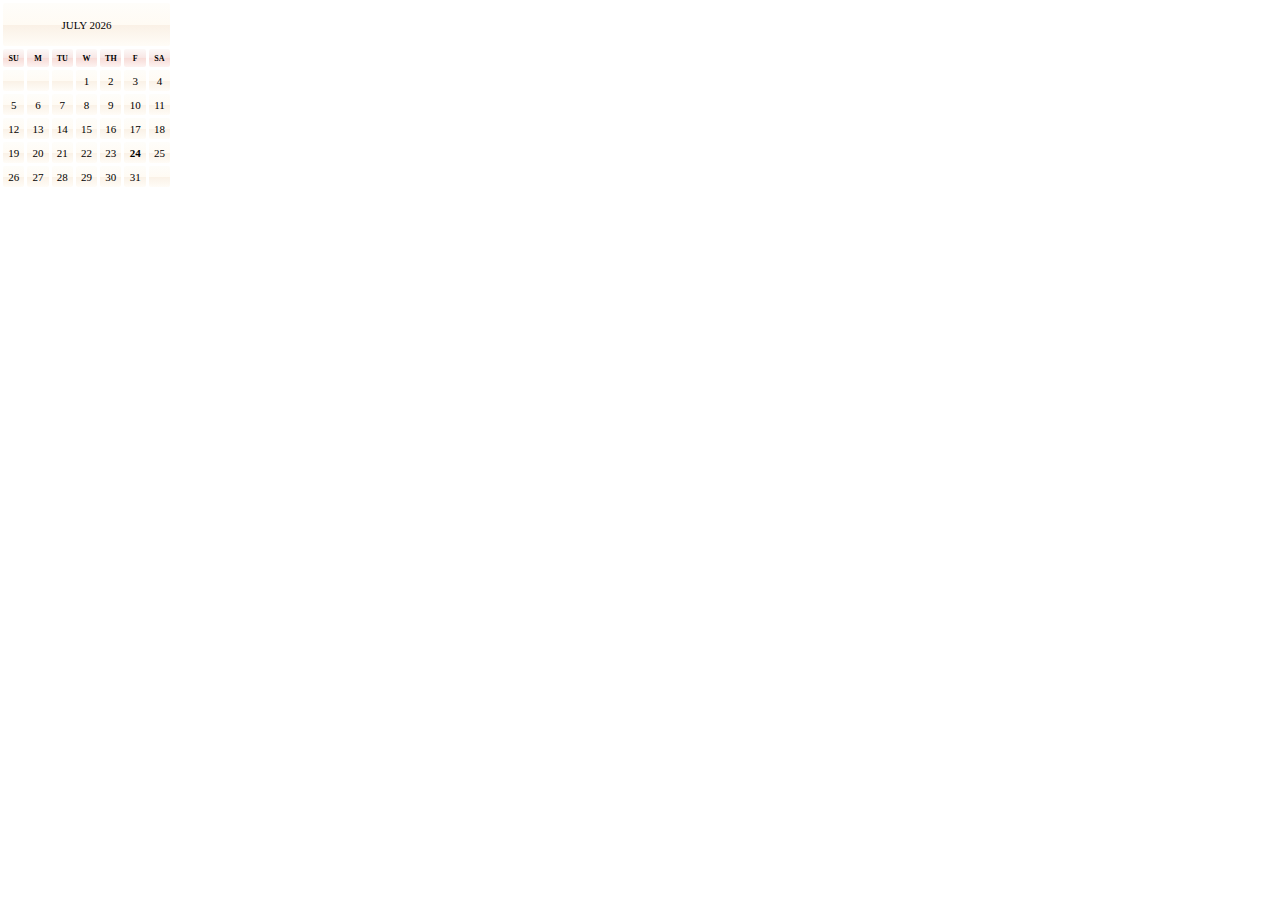
<file: calendarv2.html>
<!DOCTYPE html>
<html lang="en">
<head>
    <meta charset="UTF-8">
    <meta name="viewport" content="width=device-width, initial-scale=1.0">
    <title>Calendar</title>
    <link href="./calendar.css" rel="stylesheet" type="text/css">
</head>
<body>
    <div id="calendar-container"></div>
    <script src="./calendar.js"></script>
    <script>
        document.addEventListener('DOMContentLoaded', () => {
            const myCalendar = new Calendar('calendar-container');
            myCalendar.render();
        });
    </script>
</body>
</html>
</file>
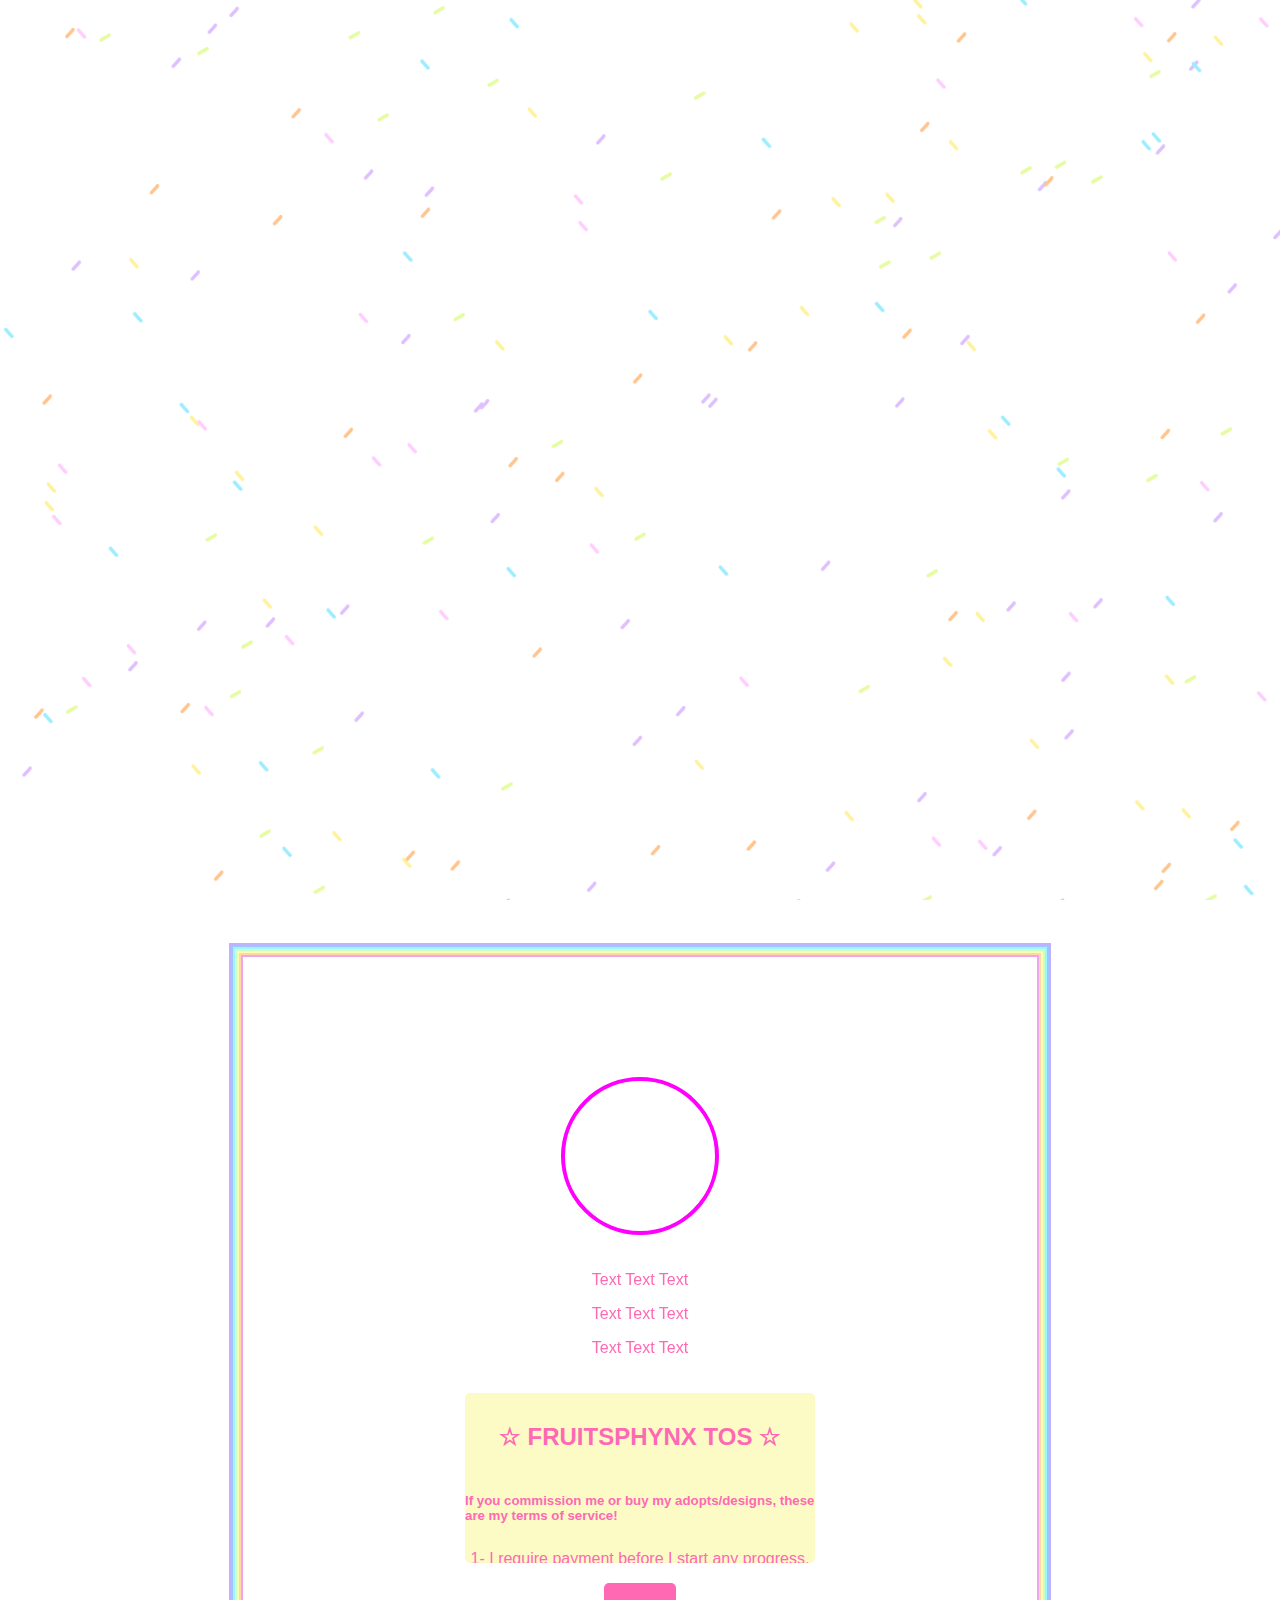
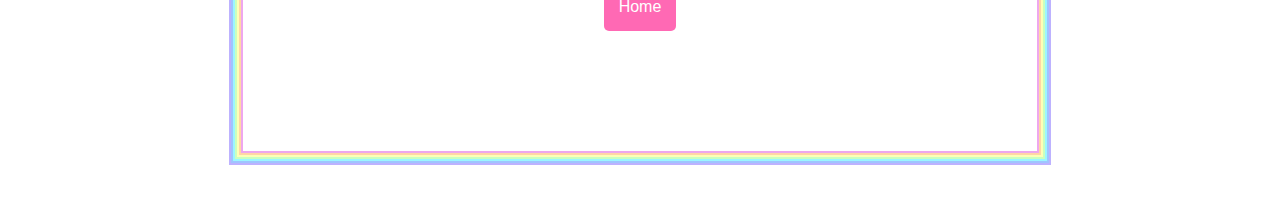
<file: commissions.html>
<!DOCTYPE html>
<html lang="en">
<head>
    <meta charset="UTF-8">
    <meta name="viewport" content="width=device-width, initial-scale=1.0">
    <title>Commissions</title>
    <link rel="icon" type="image/x-icon" href="https://file.garden/aStH4SBKNTw4mZIY/tinysips">
    <link rel="stylesheet" href="commissions.css">
    <script defer src="sprinkles.js"></script>
</head>
<body>
    <canvas id="c"></canvas>
    <canvas id="cursor"></canvas>
    <div class = "page">
        <div class = "content">
            <div class = "header-image"></div>
            <div class = "commission-text">
                <p>Text Text Text</p>
                <p>Text Text Text</p>
                <p>Text Text Text</p>
                <!-- Add more as you wish -->
            </div>
            <div class = "tos-box">
                <h2>☆  FRUITSPHYNX TOS  ☆</h2>
                <h5>If you commission me or buy my adopts/designs, these are my terms of service!</h5>
                <p>1- I require payment before I start any progress.</p>
                <p>2- I reserve the right to refuse any requests or commissions.</p>
                <p>3- my turn around time is within 1 day to 5 weeks, but this can vary depending on workload and time of year. Please wait at least 7 days before requesting an update.</p>
                <p>4- If your commission is intended for a tattoo or commercial use this must be stated when work is commissioned and an additional fee is required. </p>
                <p>5- do not resell my adopts for more than you paid for them unless they have extra art. If you got them without money payment, only trade them unless they have extra art.</p>
                <p>6- Refunds must be requested before commission has started.</p>
                <p>7- If you back out of claiming or holding your adopt I reserve the right to refuse further commissions and purchases.</p>
                <p>8- if you own a design by me, you can redesign it however you’d like. Just make sure it’s still recognizable at my design.</p>
            </div>
            <a href = "index.html">
                <div class = "return-button">
                    <span class = "button-text">Home</span>
                </div>
            </a>
        </div>
    </div>
</body>
</html>
</file>
<file: calendar.css>
/* -------------------------------------- BODY */
body {
    flex-direction: column;
    margin: 0;
    overflow: hidden;
}

::-webkit-scrollbar {
    display: none;
}

/* -------------------------------------- TABLE */
table {
    border: 0;
    background: none;
    border-spacing: 3px;
}

td {
    text-align: center;
    min-width: 21.3px;
    padding: 4.5px 0px;
    font-size: 11px;
    text-transform: uppercase;
    border-radius: 2px;
    background: linear-gradient(to bottom, #fefdfa 0%, #fffbf4 50%, #faf1e6 51%, #fffcf7 100%);
}

/* -------------------------------------- week */
.week-1, .week-2, .week-3, .week-4, .week-5, .week-6, .week-7 {
    background: linear-gradient(to bottom,  rgba(252,249,248,1) 0%,rgba(248,230,228,1) 50%,rgba(247,219,215,1) 51%,rgba(253,243,241,1) 100%);
    font-weight: bold;
    font-size: 8px;
}

/* -------------------------------------- month */
.month {
    letter-spacing: 3.2px;
    background: linear-gradient(to bottom, rgba(246, 247, 243, 1) 0%, rgba(225, 230, 206, 1) 50%, rgb(213 221 186) 51%, rgba(242, 245, 231, 1) 100%);
    padding: 1.9px 0px;
    height: 21px;
}

.month strong {
    color: white;
    text-shadow: var(--shad1);
    font-size: 10px;
}

.month center {
    display: flex;
    justify-content: space-between;
    align-items: center;
    margin: 0px 3.7px;
}

.month center::before {
    content: url(/graphics/icons/NC-icon11.gif);
    filter: saturate(0.5) hue-rotate(14deg) contrast(1.2);
}

/* -------------------------------------- date */

td:has(.date) {
    background: linear-gradient(to bottom,  #fcfbf8 0%,#faf0e0 50%,#f8e9d2 51%,#fef8ee 100%);
    text-indent: -0.5px;
}
</file>
<file: commissions.css>
@font-face {
  font-family: 'Floozy';
  src: url(assets/fonts/Floozy__.ttf)
}

:root { 
  --text-color: hotpink;
  /* --text-color: #b07469; */
}

* {
  cursor: url("assets/images/cursor_cupcake.png"), auto;
  font-family: "MS UI Gothic", "MS PGothic", "MS Gothic", sans-serif;
  
}


html, body {
  height: 100%;
}

body {
  margin: 0;
  background: white;
  background-repeat: repeat;
}

.page {
    min-height: 100%;
    display: flex;
    flex-direction: column;
    align-items: center;
    justify-content: center;
    
}

.content {
    display: flex;
    flex-direction: column;
    align-items: center;
    justify-content: center;
    height: 780px;
    width: 780px;
    margin: 0 auto;
    padding: 7px;
    color: var(--text-color);
    background: white;
    border: none; 

    box-shadow:
        0 0 0 2px #eea7ee,
        0 0 0 4px #ffd6a5,
        0 0 0 6px #fdffb6,
        0 0 0 8px #caffbf,
        0 0 0 10px #9bf6ff,
        0 0 0 12px #a0c4ff,
        0 0 0 14px #bdb2ff;

    gap: 20px;
    z-index: 2; 
}

.header-image {
    width: 150px;
    height: 150px;
    border-radius: 50%;

    /* background-image: url("url");
    background-size: cover;
    background-position: center; */

    border: 4px solid #ff00ff;
}

.header-image:hover {
    /* background-image: url("url"); */
}

.tos-box {
    display: flex;
    flex-direction: column;
    justify-content: flex-start;
    align-items: center;
    padding: 10px 0;
    gap: 0;
    width: 350px;
    height: 150px;
    background: #fcfbc6;
    border-radius: 5px;
    overflow: scroll;
    overflow-x: hidden;
    overflow-y:auto;
}

.tos-box h1, .tos-box p {
    margin: 0;
    padding: 5px 0;
}

.return-button {
  background: hotpink;
  color: white;
  padding: 15px 15px;
  border-radius: 5px;
  text-decoration: none;
  text-align: center;
  display: inline-block;
}

:is(html, body, .tos-box)::-webkit-scrollbar {
  width: 10px;
}

:is(html, body, .tos-box)::-webkit-scrollbar-track{
  background: rgba(255, 192, 203, 0.3);
  border: 1px solid hotpink;
}

:is(html, body, .tos-box)::-webkit-scrollbar-thumb {
  background: hotpink;
  border-radius: 10px;
  border: 2px solid pink;
}

:is(html, body, .tos-box)::-webkit-scrollbar-thumb:hover{
  background: deeppink;
}

#c {
  position: fixed; 
  inset: 0;       
  width: 100vw;
  height: 100vh;

  pointer-events: none; 
  z-index: 2;   
}
</file>
